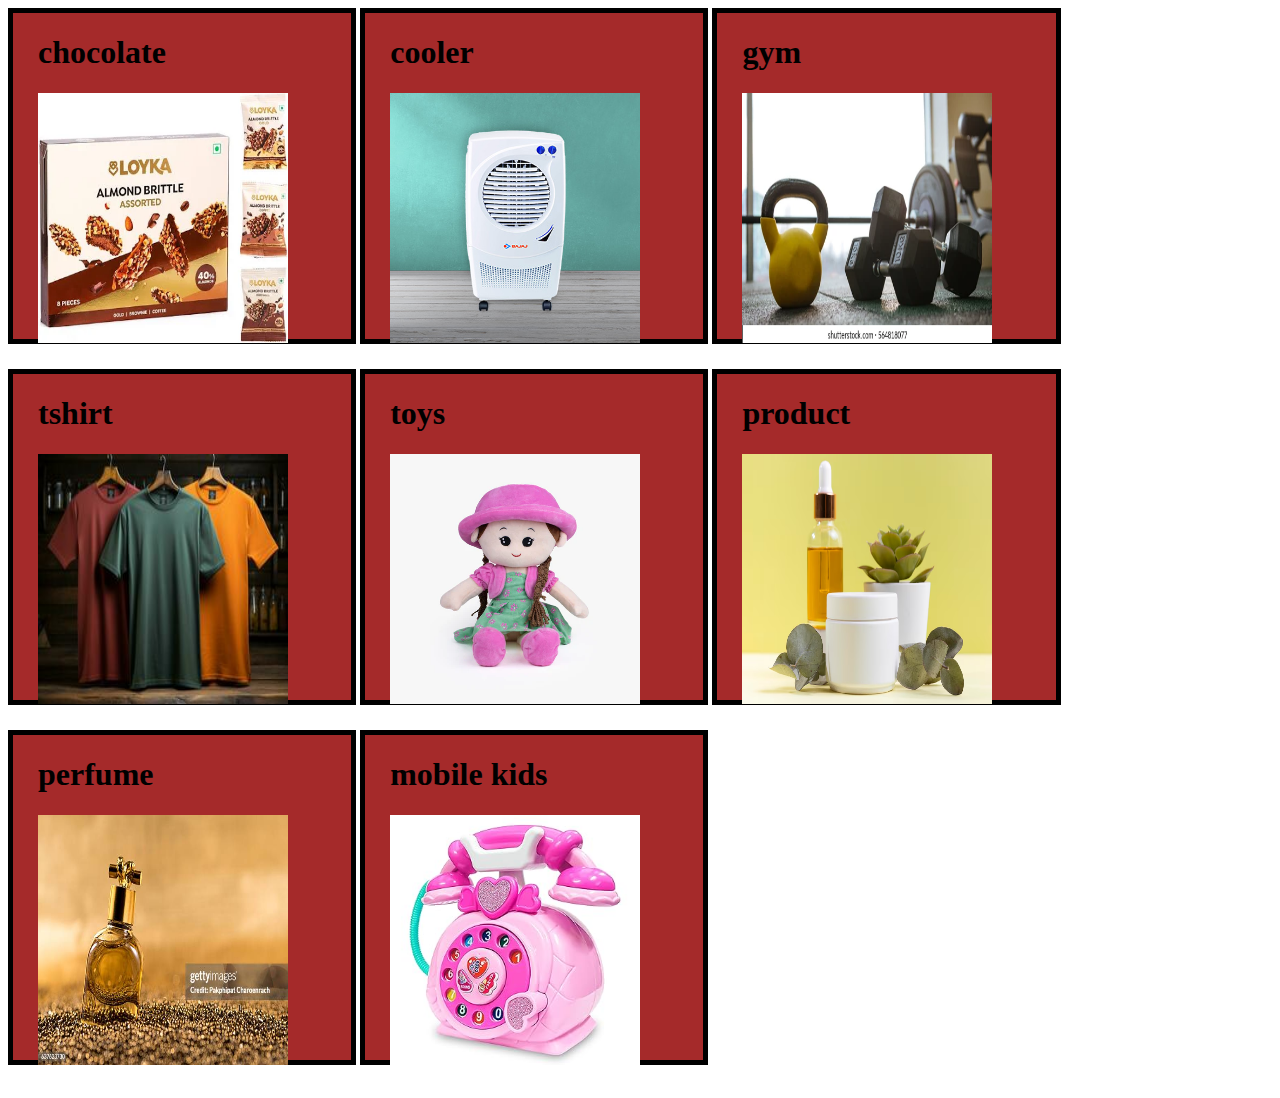
<file: box.html>
<!DOCTYPE html>
<html lang="en">
<head>
    <meta charset="UTF-8">
    <meta name="viewport" content="width=device-width, initial-scale=1.0">
    <title>Document</title>
    <link rel="stylesheet" href="./style1.css">
</head>
<body>
    <div class="first-container">
        <h1 class="first-heading">chocolate</h1>
        <img src="./chocolate image.webp" height="250px" width="250px" >
    </div>
    <div class="first-container">
        <h1 class="second-heading">cooler</h1>
        <img src="./cooler image.jpg" height="250px" width="250px">    
    </div>
    <div class="first-container">
        <h1 class="third-heading">gym</h1>
        <img src="./gym image.webp" height="250px" width="250px">
    </div>
    <div class="first-container">
        <h1 class="fourth-heading">tshirt</h1>
        <img src="./tshrt image.jpg" height="250px" width="250px">
    </div>
    <div class="second-container">
        <h1 class="fifth-heading" >toys</h1>
        <img src="./toys image.webp" height="250px" width="250px">
    </div>
    <div class="second-container">
        <h1 class="sixth-heading" >product</h1>
        <img src="./product image.avif" height="250px" width="250px">
    </div>
    <div class="second-container">
        <h1 class="seventh-heading" >perfume</h1>
        <img src="./perfume image.jpg" height="250px" width="250px">
    </div>
    <div class="second-container">
        <h1 class="eigth-heading" >mobile kids</h1>
        <img src="./mobile kids image.jpg"height="250px" width="250px">
    </div>
</body>
</html>
</file>
<file: style1.css>
.first-container{
    display: inline-block;
    color: black;
    padding: 0px 5% 6% 25px;
    border: 5px solid black;
    margin-bottom:25px ;
    height: 250px;
    background-color: brown;

}
.second-container{
    display: inline-block;
    color: black;
    padding: 0px 5% 6% 25px;
    border: 5px solid black;
    margin-bottom:25px ;
    height: 250px;
    background-color: brown;

}
</file>
